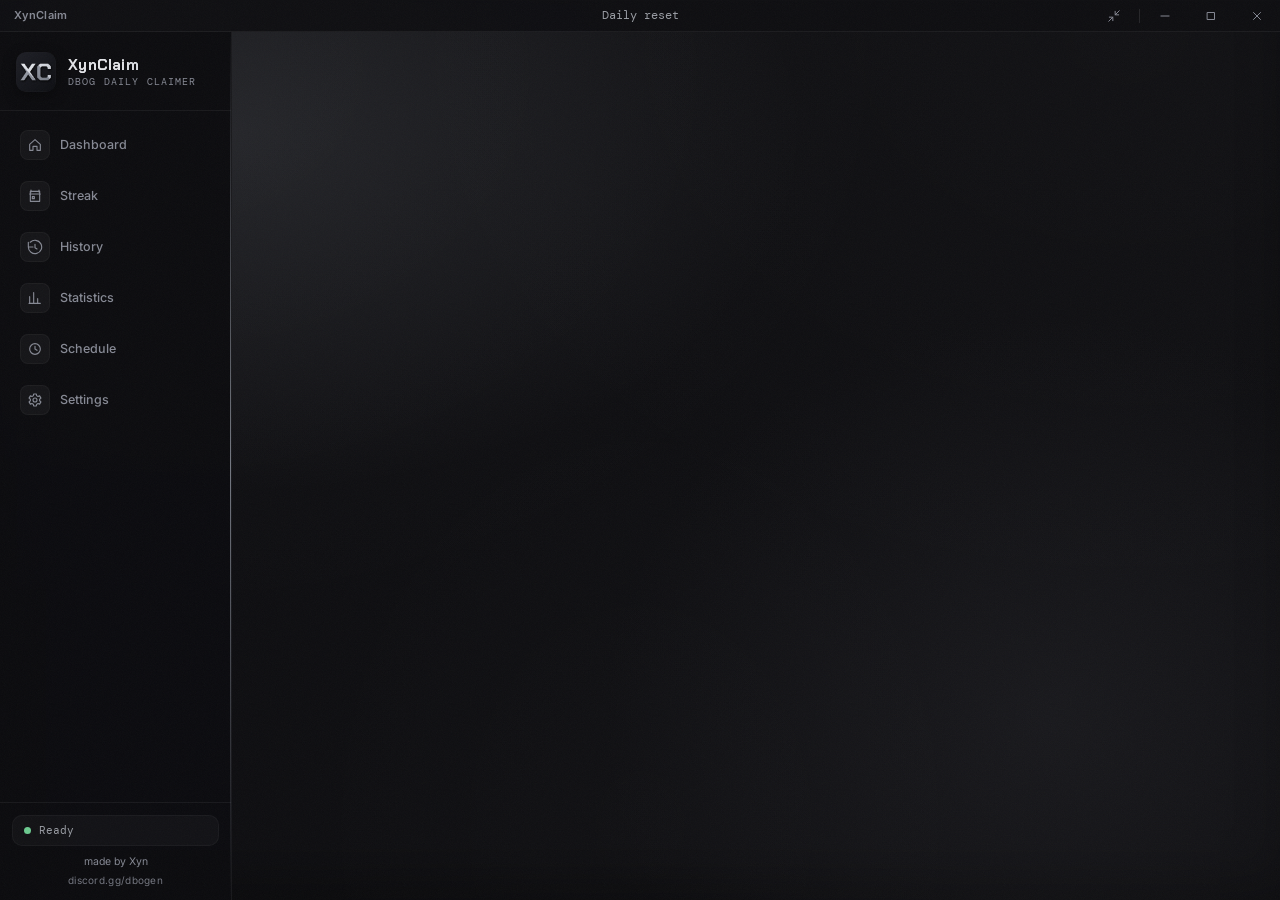
<file: ui/index.html>
<!doctype html>
<html lang="en">
<head>
  <meta charset="utf-8">
  <meta name="viewport" content="width=device-width, initial-scale=1">
  <meta http-equiv="Content-Security-Policy" content="default-src 'self'; script-src 'self' 'unsafe-eval'; style-src 'self'; img-src 'self' data:; font-src 'self' data:; connect-src 'none'; object-src 'none'; base-uri 'none'; form-action 'none'; frame-ancestors 'none'">
  <title>XynClaim</title>
  <link rel="stylesheet" href="styles.css">
</head>
<body>
<div class="window" id="windowFrame">
  <header class="titlebar pywebview-drag-region">
    <span class="tb-name pywebview-drag-region" data-window-drag>XynClaim</span>
    <span class="tb-center mono pywebview-drag-region" id="resetClock">Daily reset</span>
    <span class="tb-icons">
      <button class="tb-btn" data-window="compact" title="Compact mode" aria-label="Compact mode"><svg viewBox="0 0 24 24"><path d="M4 14h6v6M20 10h-6V4M14 10l7-7M3 21l7-7"/></svg></button>
      <span class="sep"></span>
      <button class="tb-btn" data-window="minimize" aria-label="Minimize"><svg viewBox="0 0 24 24"><path d="M5 12h14"/></svg></button>
      <button class="tb-btn" data-window="toggle-maximize" aria-label="Maximize"><svg viewBox="0 0 24 24"><path d="M6 6h12v12H6z"/></svg></button>
      <button class="tb-btn close" data-window="close" aria-label="Close"><svg viewBox="0 0 24 24"><path d="m6 6 12 12M18 6 6 18"/></svg></button>
    </span>
  </header>

  <div class="shell">
    <aside class="sidebar">
      <div class="brand pywebview-drag-region"><img class="brand-mark" src="icon.png" alt=""><div class="brand-info"><span class="brand-name">XynClaim</span><small>DBOG DAILY CLAIMER</small></div></div>
      <nav>
        <a href="#dashboard" data-view="dashboard" title="Dashboard"><i><svg viewBox="0 0 24 24"><path d="M4 11 12 4l8 7v9h-5v-6H9v6H4z"/></svg></i>Dashboard</a>
        <a href="#streak" data-view="streak" title="Streak"><i><svg viewBox="0 0 24 24"><path d="M6 3v3m12-3v3M4 9h16M5 5h14v15H5zM8 13h3v3H8z"/></svg></i>Streak</a>
        <a href="#history" data-view="history" title="History"><i><svg viewBox="0 0 24 24"><path d="M12 8v5l3 2M4.9 4.9A10 10 0 1 1 2 12h3M2 5v7h7"/></svg></i>History</a>
        <a href="#stats" data-view="stats" title="Statistics"><i><svg viewBox="0 0 24 24"><path d="M4 20V10m6 10V4m6 16v-7m4 7H3"/></svg></i>Statistics</a>
        <a href="#schedule" data-view="schedule" title="Schedule"><i><svg viewBox="0 0 24 24"><circle cx="12" cy="12" r="8"/><path d="M12 8v4l3 2"/></svg></i>Schedule</a>
        <a href="#settings" data-view="settings" title="Settings"><i><svg viewBox="0 0 24 24"><circle cx="12" cy="12" r="3"/><path d="M19 12a7 7 0 0 0-.1-1.2l2-1.6-2-3.4-2.4 1a7 7 0 0 0-2-1.2L14 3h-4l-.5 2.6a7 7 0 0 0-2 1.2l-2.4-1-2 3.4 2 1.6a7 7 0 0 0 0 2.4l-2 1.6 2 3.4 2.4-1a7 7 0 0 0 2 1.2L10 21h4l.5-2.6a7 7 0 0 0 2-1.2l2.4 1 2-3.4-2-1.6c.1-.4.1-.8.1-1.2Z"/></svg></i>Settings</a>
      </nav>
      <div class="side-foot">
        <div class="side-status"><b class="dot" id="sideDot"></b><span class="mono" id="sideStatus">Ready</span></div>
        <small>made by Xyn <span id="appVersion"></span></small>
        <button class="side-discord" id="sideDiscord" title="Join the Discord: discord.gg/dbogen"><span class="sd-full">discord.gg/dbogen</span><span class="sd-short">Discord</span></button>
      </div>
    </aside>

    <main>
      <div class="banner bad" id="settingsWarning" hidden>
        <span id="settingsWarningText"></span>
        <button class="ghost" id="resetSettings">Back up and reset settings</button>
      </div>

      <!-- DASHBOARD -->
      <section class="view" id="view-dashboard">
        <header class="page"><h1>Dashboard</h1><p>Daily login rewards across your character slots</p></header>
        <div class="banner bad" id="setupBanner" hidden>
          <span id="setupBannerText"></span>
          <a class="link" href="#settings">Open Settings</a>
        </div>
        <div class="panel first-run" id="firstRun" hidden>
          <b>Before your first run</b>
          <ol>
            <li>Set how many character slots this account has in <a class="link" href="#settings">Settings</a>.</li>
            <li>Pick your server: your own private server or a friend's code.</li>
            <li>Press Start.</li>
          </ol>
        </div>
        <div class="big-actions">
          <button class="big start" id="startButton">START</button>
          <button class="big stop" id="stopButton" disabled>STOP</button>
        </div>
        <div class="keys"><span><kbd id="hotkeyLabel">F6</kbd><span id="hotkeyText">Start / Stop while this window is focused</span></span><span class="dim" id="selectionSummary"></span></div>

        <div class="stats">
          <div class="stat"><span>NEXT RESET</span><strong class="mono" id="nextResetValue">&mdash;</strong><small id="nextResetSub"></small></div>
          <div class="stat"><span>CURRENT SLOT</span><strong class="mono" id="slotValue">&mdash;</strong></div>
          <div class="stat"><span>TODAY</span><strong class="mono" id="todayValue">&mdash;</strong><small id="todayReward"></small></div>
          <div class="stat"><span>SESSION TIME</span><strong class="mono" id="elapsedValue">00:00</strong></div>
        </div>

        <div class="now">
          <div class="now-row"><b class="dot" id="nowDot"></b><span id="nowText">Waiting to start</span><span class="mono dim" id="nowRight"></span></div>
          <div class="bar"><i id="progress"></i></div>
        </div>

        <h2 class="sec">TODAY'S SLOTS</h2>
        <div class="slots" id="slotTiles"></div>

        <h2 class="sec">LIVE ACTIVITY <button class="link" id="clearLog">clear</button></h2>
        <div class="panel log mono" id="logFeed"></div>
      </section>

      <!-- STREAK -->
      <section class="view" id="view-streak">
        <header class="page"><h1>Streak</h1><p>Where each slot sits on the 14-day reward cycle</p></header>
        <h2 class="sec">REWARD TRACK</h2>
        <div class="track" id="track"></div>
        <p class="note">Some rewards are account-wide. After the first slot claims 2&times; XP, the rest get +10 Mastery Points instead.</p>

        <h2 class="sec">SLOTS</h2>
        <div class="note rules-note">
          <p>Claim: claims this slot every day.</p>
          <p>Align: keeps this slot on the same reward day as the slot you pick (by default the first slot set to Claim). It only claims on days when both are on the same day; otherwise it skips that day. After a skipped day DBOG may give a grace day or offer a Robux restore (XynClaim never buys it). If not, the slot goes back to Day 1 and waits until the other slot is on Day 1 too, which can take up to two weeks once. After that they claim together.</p>
          <p>Day 1: claims every day until it reaches Day 1, then waits until every Day 1 slot is on Day 1 so they all claim together.</p>
          <p>Hold: never claims this slot until you change it.</p>
        </div>
        <div class="panel table streak-table" id="streakTable"></div>
        <div class="row-actions">
          <button class="ghost" id="sequencePreset">Align other slots with slot 1</button>
          <button class="ghost" id="sequenceSyncPreset">Line up all slots at Day 1</button>
        </div>
      </section>

      <!-- HISTORY -->
      <section class="view" id="view-history">
        <header class="page"><h1>History</h1><p>Every run and what each slot actually received</p></header>
        <div class="split">
          <div class="panel runs" id="runList"></div>
          <div class="panel detail" id="runDetail">
            <div class="detail-head"><div><b id="detailTitle">No runs yet</b><small id="detailSub"></small></div><button class="ghost" id="openReports">Open folder</button></div>
            <div class="rx">
              <div class="rx-list" id="rxList"></div>
              <figure class="receipt"><img id="receiptImage" alt="Reward popup" hidden><p class="empty" id="receiptEmpty">Pick a slot to see its reward popup.</p><figcaption><span id="receiptCaption"></span><span class="mono dim">read from the reward popup</span></figcaption></figure>
            </div>
          </div>
        </div>
      </section>

      <!-- STATISTICS -->
      <section class="view" id="view-stats">
        <header class="page"><h1>Statistics</h1><p>Everything XynClaim has collected on this PC</p></header>
        <div class="stats" id="statTotals"></div>
        <div class="two">
          <div><h2 class="sec">CLAIMS PER DAY</h2><div class="panel chart" id="claimsChart"></div></div>
          <div><h2 class="sec">RUN LENGTH (MIN)</h2><div class="panel chart" id="durationChart"></div></div>
        </div>
        <div class="two">
          <div><h2 class="sec">COLLECTED</h2><div class="panel kvs" id="collected"></div></div>
          <div><h2 class="sec">MOST COMMON ITEMS</h2><div class="panel kvs" id="topItems"></div></div>
        </div>
        <h2 class="sec">PER SLOT</h2>
        <div class="panel table slotstats" id="slotStats"></div>
        <div class="stat-foot"><button class="ghost" id="exportCsv">Export CSV</button><span class="note">Built from the run reports saved on this PC. Nothing is uploaded.</span></div>
        <section id="perSlotSection" hidden>
          <h2 class="sec">PER SLOT DETAILS</h2>
          <div class="slot-picker"><label for="statsSlotPicker">Slot</label><select id="statsSlotPicker"></select></div>
          <details class="panel slot-details" id="slotDetails">
            <summary id="slotDetailsTitle">Slot 1 details</summary>
            <div class="slot-details-body" id="slotDetailsBody" aria-busy="false">
              <div class="stats slot-totals" id="slotDetailTotals"></div>
              <p class="note" id="slotLastClaim"></p>
              <div class="two">
                <div><h2 class="sec">COLLECTED</h2><div class="panel kvs" id="slotCollected"></div></div>
                <div><h2 class="sec">ITEMS</h2><div class="panel kvs" id="slotItems"></div></div>
              </div>
              <h2 class="sec">DRAGON BALLS</h2>
              <p class="note" id="slotDragonBalls"></p>
              <h2 class="sec">RECENT CLAIMS</h2>
              <div class="slot-recent" id="slotRecent"></div>
              <div class="row-actions"><button class="ghost" id="exportSlotCsv">Export this slot</button></div>
            </div>
          </details>
        </section>
      </section>

      <!-- SCHEDULE -->
      <section class="view" id="view-schedule">
        <header class="page"><h1>Schedule</h1><p>Claim automatically after the daily reset</p></header>
        <div class="panel rows">
          <div class="row"><div><b id="schedEnabledLabel">Run automatically</b><small>Starts a run after each reset while your PC is on and you're signed in.</small></div><button class="sw" id="schedEnabled" role="switch" aria-labelledby="schedEnabledLabel"><i></i></button></div>
          <div class="row"><div><b>Start time</b><small id="resetHint">Minutes after the daily reset.</small></div>
            <select id="schedOffset"><option value="0">At reset</option><option value="15">15 min after reset</option><option value="30">30 min after reset</option><option value="60">1 hour after reset</option><option value="120">2 hours after reset</option><option value="240">4 hours after reset</option></select></div>
          <div class="row"><div><b id="schedCatchUpLabel">Catch up if missed</b><small>If the PC was off at that time, run as soon as it's back.</small></div><button class="sw" id="schedCatchUp" role="switch" aria-labelledby="schedCatchUpLabel"><i></i></button></div>
          <div class="row"><div><b>Slots due for Day 1</b><small>A Day 1 claim restarts that slot's streak.</small></div><div class="seg" id="schedDay1"><button data-value="hold">Skip</button><button data-value="claim">Claim</button></div></div>
          <div class="row"><div><b>If Roblox is in use</b><small>Never takes over a game you're playing.</small></div><select id="schedBusy"><option value="wait">Wait and retry (up to 2 h)</option><option value="skip">Skip that day</option></select></div>
        </div>
        <p class="note" id="schedStatus"></p>

        <h2 class="sec">DISCORD REPORT</h2>
        <div class="two">
          <div class="panel rows">
            <div class="row"><div><b id="notificationsEnabledLabel">Send a report after each run</b><small>Your webhook is encrypted and stays on this PC.</small></div><button class="sw" id="notificationsEnabled" role="switch" aria-labelledby="notificationsEnabledLabel"><i></i></button></div>
            <div class="row col"><div><b>Webhook</b><small id="notificationHint">Paste a Discord webhook link.</small></div><input id="webhookUrl" type="text" spellcheck="false" autocomplete="off" placeholder="https://discord.com/api/webhooks/..."></div>
            <div class="row"><span></span><span class="btns"><button class="ghost" id="testNotification">Send test</button><button class="primary" id="saveNotifications">Save</button></span></div>
          </div>
          <div class="embed">
            <div class="embed-bar"></div>
            <div class="embed-body" id="embedPreview"></div>
          </div>
        </div>
      </section>

      <!-- SETTINGS -->
      <section class="view" id="view-settings">
        <header class="page"><h1>Settings</h1><p>Server access, slots and how runs behave</p></header>
        <h2 class="sec">SETUP CHECK</h2>
        <div class="checks" id="setupChecks"></div>

        <h2 class="sec">SERVER ACCESS</h2>
        <div class="panel rows">
          <div class="row"><div><b>Server</b><small>Codes stay on this PC and are never sent anywhere.</small></div><div class="seg" id="accessMode"><button data-value="owner">My private server</button><button data-value="shared">Friend's code</button></div></div>
          <div class="row" id="sharedCodeRow" hidden><div><b>Friend's server code</b><small>Used for this run only, never saved.</small></div><input id="serverCode" type="password" autocomplete="off" spellcheck="false"></div>
          <div class="row"><div><b id="publicFallbackLabel">Public server if private fails</b><small>Off by default. Only used after a private join is rejected.</small></div><button class="sw" id="publicFallback" role="switch" aria-labelledby="publicFallbackLabel"><i></i></button></div>
        </div>

        <h2 class="sec">SLOTS</h2>
        <div class="panel rows">
          <div class="row"><div><b>Character slots on this account</b></div><select id="slotCount"></select></div>
          <div class="row"><div><b>Run these slots</b><small><button class="link" id="selectAllSlots">all</button> &middot; <button class="link" id="clearSlots">none</button></small></div><div class="chips" id="slotChips"></div></div>
        </div>

        <h2 class="sec">DURING A RUN</h2>
        <div class="panel rows">
          <div class="row" id="hotkeySetting" hidden><div><b id="hotkeySettingLabel">Start / Stop key</b><small id="hotkeyCaptureHint">Click to change. Escape cancels; Backspace or Delete turns it off.</small></div><button class="ghost hotkey-button" id="hotkeyButton" aria-labelledby="hotkeySettingLabel hotkeyButton" aria-describedby="hotkeyCaptureHint">F6</button></div>
          <div class="row"><div><b>Display</b><small>Roblox is resized to a 1920 &times; 1080 game area for the run, then restored.</small></div><select id="runMonitor"></select></div>
          <div class="row"><div><b id="muteRobloxLabel">Mute Roblox</b></div><button class="sw" id="muteRoblox" role="switch" aria-labelledby="muteRobloxLabel"><i></i></button></div>
          <div class="row"><div><b id="lowGraphicsLabel">Low graphics</b><small>Drops Roblox to graphics 1 with Shift+F10 for the run, then F10 back to yours. Needs Graphics Mode set to Manual.</small></div><button class="sw" id="lowGraphics" role="switch" aria-labelledby="lowGraphicsLabel"><i></i></button></div>
          <div class="row"><div><b id="lowCpuPriorityLabel">Low CPU priority</b><small>Keeps the rest of your PC responsive.</small></div><button class="sw" id="lowCpuPriority" role="switch" aria-labelledby="lowCpuPriorityLabel"><i></i></button></div>
          <div class="row"><div><b id="closeWhenDoneLabel">Close Roblox when done</b></div><button class="sw" id="closeWhenDone" role="switch" aria-labelledby="closeWhenDoneLabel"><i></i></button></div>
        </div>
        <h2 class="sec">APP INFO</h2>
        <div class="panel rows">
          <div class="row"><div><b>Discord</b><small>Help, DBOG guides and giveaways in The Generational.</small></div><button class="ghost" id="settingsDiscord">discord.gg/dbogen</button></div>
        </div>
      </section>
    </main>
  </div>
</div>

<!-- Compact mode: the window shrinks to this pill while a run is going. -->
<div class="pill pywebview-drag-region" id="pill" hidden>
  <b class="dot pywebview-drag-region" id="pillDot"></b>
  <div class="pill-main pywebview-drag-region">
    <span class="pill-act" id="pillText">Ready</span>
    <span class="pill-segs" id="pillSegs"></span>
  </div>
  <span class="mono pill-time" id="pillTime">00:00</span>
  <button class="pill-stop" id="pillStop">Stop</button>
  <button class="pill-exp" data-window="expand" aria-label="Expand"><svg viewBox="0 0 24 24"><path d="M4 14v6h6M20 10V4h-6M4 20l7-7M20 4l-7 7"/></svg></button>
</div>

<div class="toast" id="toast" role="status"></div>
<script src="app.js"></script>
</body>
</html>
</file>
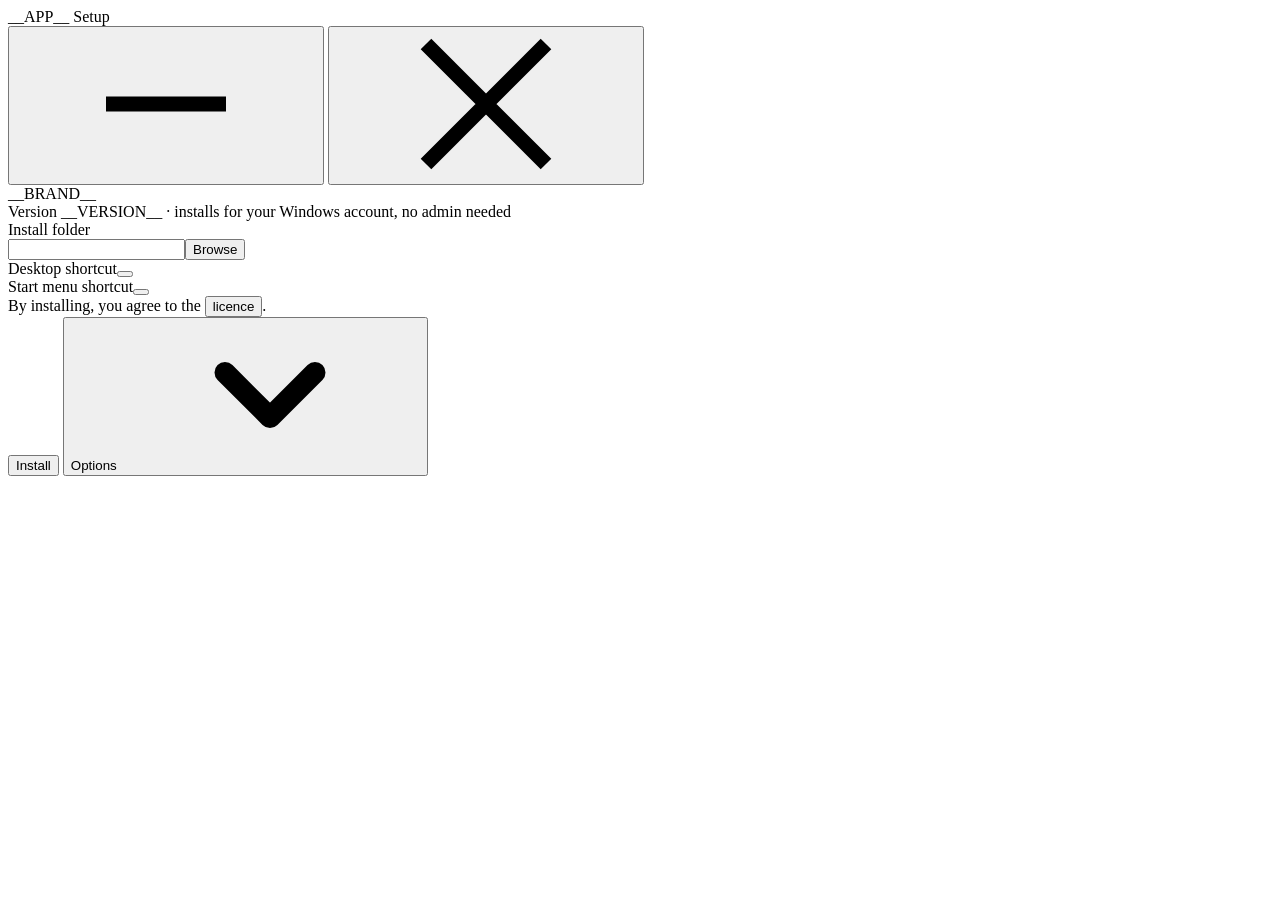
<file: packaging/custom-installer/index.html>
<!DOCTYPE html>
<!-- Installer design and artwork: Omar Toketa <omar.toketa47@proton.me> -->
<html lang="en-GB"><head><meta charset="utf-8"><meta name="viewport" content="width=device-width,initial-scale=1">
<meta http-equiv="Content-Security-Policy" content="default-src 'none'; img-src data:; font-src data:; style-src 'unsafe-inline'; script-src 'unsafe-inline'; connect-src 'none'; base-uri 'none'; form-action 'none'">
<title>__APP__ Setup</title><style>__STYLE__</style></head><body><svg width="0" height="0" style="position:absolute" aria-hidden="true">
  <defs>
    <linearGradient id="g-mark" x1="0" y1="0" x2="1" y2="1">
      <stop offset="0" stop-color="#6a6a74"/><stop offset="1" stop-color="#b4bbc8"/>
    </linearGradient>
    <linearGradient id="g-ring" x1="0" y1="0" x2="1" y2="1">
      <stop offset="0" stop-color="#6a6a74"/><stop offset="1" stop-color="#d9dde4"/>
    </linearGradient>
    <!-- v2's hand-drawn stand-in, kept only for the comparison in the guide -->
    <symbol id="xglyph" viewBox="0 0 32 32">
      <path fill="url(#g-mark)" d="M4.2 3h6.6l5.2 8.2L21.2 3h6.6l-8.5 13 8.5 13h-6.6L16 20.8 10.8 29H4.2l8.5-13z"/>
    </symbol>
    <symbol id="i-min" viewBox="0 0 10 10"><path d="M1 5h8" stroke="currentColor" stroke-width="1"/></symbol>
    <symbol id="i-close" viewBox="0 0 10 10"><path d="M1 1l8 8M9 1l-8 8" stroke="currentColor" stroke-width="1"/></symbol>
    <symbol id="i-chev" viewBox="0 0 10 10"><path d="M2 3.5l3 3 3-3" fill="none" stroke="currentColor" stroke-width="1.4" stroke-linecap="round" stroke-linejoin="round"/></symbol>
    <symbol id="i-check" viewBox="0 0 24 24"><path d="M5 12.5l4.5 4.5L19 7.5" fill="none" stroke="#7eb39a" stroke-width="2.2" stroke-linecap="round" stroke-linejoin="round"/></symbol>
  </defs>
</svg>

  <div class="win" id="win" role="dialog" aria-label="__APP__ Setup">
    <div class="tb">
      <div class="tb-drag"><span class="mark-wrap"><span class="mark mark-sm"></span></span><span class="tb-title">__APP__ Setup</span></div>
      <button class="tb-btn" id="minimise" title="Minimise" aria-label="Minimise"><svg><use href="#i-min"/></svg></button>
      <button class="tb-btn tb-close" data-close aria-label="Close"><svg><use href="#i-close"/></svg></button>
    </div>
    <div class="body">

      <!-- Welcome: fresh install -->
      <section class="screen" id="s-welcome">
        <span class="mark-wrap" data-logo><span class="mark logo"><span class="sheen"></span></span></span>
        <div class="name" data-name>__BRAND__</div>
        <div class="title-lg" id="updateTitle" hidden>Update __APP__</div>
        <div class="chip" id="updateChip" hidden>installed <b id="installedVersion"></b> &rarr; new <b>__VERSION__</b></div>
        <p class="lead fold" id="updateLead" hidden></p>
        <div class="ver">Version __VERSION__ &middot; installs for your Windows account, no admin needed</div>
        <div class="opts" inert>
          <div class="panel" data-optpanel>
            <div class="row"><span class="lbl">Install folder</span>
              <div class="path"><input class="inp" id="folder" value="" spellcheck="false" aria-label="Install folder"><button class="btn-sm" type="button" id="browse">Browse</button></div></div>
            <div class="row"><span class="lbl">Desktop shortcut</span><button class="toggle active" data-opt="Desktop" role="switch" aria-checked="true" aria-label="Desktop shortcut"></button></div>
            <div class="row"><span class="lbl">Start menu shortcut</span><button class="toggle active" data-opt="Start menu" role="switch" aria-checked="true" aria-label="Start menu shortcut"></button></div>
          </div>
        </div>
        <div class="legal">By installing, you agree to the <button class="link" id="licenceButton">licence</button>.</div>
        <div class="cta">
          <button class="btn-primary big" data-install>Install</button>
          <button class="link" data-opts aria-expanded="false">Options <svg class="chev"><use href="#i-chev"/></svg></button>
        </div>
      </section>

      <!-- Installing -->
      <section class="screen" id="s-install" hidden>
        <span class="mark-wrap" data-logo><span class="mark logo sm"><span class="sheen"></span></span></span>
        <div class="prog" id="prog">
          <div class="track" role="progressbar" aria-valuemin="0" aria-valuemax="100" aria-valuenow="0" id="track"><div class="fill" id="fill"><div class="glow-lane"><div class="sweep"></div></div><div class="core-lane"><div class="core"></div></div></div></div>
          <div class="prog-row"><div class="step" id="step" aria-live="polite">Preparing</div><div class="pct mono" id="pct">0%</div></div>
          <div class="detail mono" id="detail"></div>
        </div>
        <div class="foot" id="installFoot">Installing __APP__ __VERSION__</div>
      </section>

      <!-- Done -->
      <section class="screen" id="s-done" hidden>
        <div class="check"><svg><use href="#i-check"/></svg></div>
        <div class="title-lg" id="doneTitle">__APP__ is ready</div>
        <p class="lead" id="doneLead">__READY_TEXT__</p>
        <div class="btn-row">
          <button class="btn-primary big" style="width:200px" data-close="launch">Start __APP__</button>
          <button class="btn-sm lg" data-close>Close</button>
        </div>
      </section>

      <section class="screen" id="s-error" hidden>
        <div class="title-lg">Installation couldn't finish</div>
        <p class="error-text" id="errorText" role="alert"></p>
        <div class="btn-row"><button class="btn-primary" id="retry">Back to setup</button><button class="btn-sm lg" data-close>Close</button></div>
      </section>
      <section class="screen" id="s-licence" hidden>
        <div class="title-lg">Licence</div><pre class="panel licence" id="licenceText"></pre>
        <div class="btn-row"><button class="btn-primary" id="licenceBack">Back</button></div>
      </section>
    </div>
  </div>

<script>__CONFIG__</script><script>__SCRIPT__</script></body></html>
</file>
<file: ui/styles.css>
/* XynClaim. Visual language taken from XynMacro's styles.css (bot/src) so both apps feel the same. */
@font-face { font-family: "Inter"; src: url("fonts/Inter-300-800.woff2") format("woff2"); font-weight: 300 800; }
@font-face { font-family: "Chakra Petch"; src: url("fonts/ChakraPetch-600.woff2") format("woff2"); font-weight: 600; }
@font-face { font-family: "Chakra Petch"; src: url("fonts/ChakraPetch-700.woff2") format("woff2"); font-weight: 700; }
@font-face { font-family: "DM Mono"; src: url("fonts/DMMono-400.woff2") format("woff2"); font-weight: 400; }
@font-face { font-family: "DM Mono"; src: url("fonts/DMMono-500.woff2") format("woff2"); font-weight: 500; }

:root {
  --bg: #0d0d10; --bg-alt: #15151a; --bg-card: rgba(22,22,28,.86); --bg-input: #191920; --bg-hover: #22222a;
  --bg-nav: rgba(11,11,14,.97);
  --border: rgba(255,255,255,.06); --border-light: rgba(255,255,255,.035); --border-input: rgba(255,255,255,.10);
  --accent: #b4bbc8; --accent2: #8a92a0; --accent-dim: rgba(180,187,200,.07);
  --text: #e2e3e7; --text2: #9a9da4; --text3: #858893;
  --green: #7eb39a; --red: #c08a8a; --red-dim: rgba(192,138,138,.14); --amber: #c3a86d;
  /* DbogCalc's brighter status colours, for reward states. */
  --ok: #6bc98e; --bad: #e56a7b; --ki: #6cb1ef;
  --glow1: rgba(255,255,255,.02); --glow2: rgba(255,255,255,.015); --glow3: rgba(255,255,255,.01);
  --grad-from: #3a3a42; --grad-to: #6a6a74; --grad-shadow: rgba(0,0,0,.42);
  --mono: "DM Mono", "Cascadia Code", monospace;
  --ui: "Inter", "Segoe UI", system-ui, sans-serif;
  --display: "Chakra Petch", var(--ui);
  --radius: 10px;
}

*, *::before, *::after { box-sizing: border-box; }
html, body { margin: 0; height: 100%; overflow: hidden; background: transparent; }
body { font: 13px/1.5 var(--ui); color: var(--text); -webkit-font-smoothing: antialiased; }
[hidden]{display:none!important}
button { font: inherit; color: inherit; cursor: pointer; }
button:disabled { cursor: default; }
button:focus-visible, select:focus-visible, input:focus-visible { outline: 2px solid var(--accent); outline-offset: 2px; }
.mono { font-family: var(--mono); }
.dim { color: var(--text3); }
.good { color: var(--ok); }
svg { width: 16px; height: 16px; fill: none; stroke: currentColor; stroke-width: 1.7; stroke-linecap: round; stroke-linejoin: round; }
.pywebview-drag-region { -webkit-app-region: drag; cursor: default; }

/* ── Window ── */
.window {
  position: relative; height: 100vh; display: flex; flex-direction: column; overflow: hidden;
  background:
    radial-gradient(ellipse at 12% 8%, var(--glow1), transparent 50%),
    radial-gradient(ellipse at 88% 4%, var(--glow2), transparent 50%),
    radial-gradient(ellipse at 50% 92%, var(--glow3), transparent 40%),
    var(--bg);
  box-shadow: inset 0 1px 0 rgba(255,255,255,.06), inset 0 -24px 44px rgba(0,0,0,.30);
}
.window::before {
  content: ""; position: absolute; inset: 0; pointer-events: none; z-index: 0;
  background:
    radial-gradient(45vw 40vh at 18% 15%, color-mix(in srgb, var(--accent), transparent 88%), transparent),
    radial-gradient(35vw 45vh at 82% 80%, color-mix(in srgb, var(--grad-to), transparent 88%), transparent);
}
/* Film grain, same as XynMacro. */
.window::after {
  content: ""; position: absolute; inset: 0; z-index: 10000; pointer-events: none; opacity: .038;
  background-image: url("data:image/svg+xml,%3Csvg viewBox='0 0 256 256' xmlns='http://www.w3.org/2000/svg'%3E%3Cfilter id='n'%3E%3CfeTurbulence type='fractalNoise' baseFrequency='.9' numOctaves='4' stitchTiles='stitch'/%3E%3C/filter%3E%3Crect width='100%25' height='100%25' filter='url(%23n)'/%3E%3C/svg%3E");
  background-size: 200px 200px;
}

.titlebar {
  position: relative; z-index: 2; height: 32px; flex-shrink: 0; display: grid; grid-template-columns: 1fr auto 1fr; align-items: center;
  background: rgba(14,14,17,.98); border-bottom: 1px solid var(--border); user-select: none;
}
.tb-name { justify-self: start; align-self: stretch; display: flex; align-items: center; padding-left: 14px; font-size: 11px; font-weight: 600; color: var(--text3); letter-spacing: .3px; }
.tb-center { align-self: stretch; display: flex; align-items: center; color: var(--text2); font-size: 11.5px; padding: 0 24px; }
.tb-icons { justify-self: end; display: flex; align-items: center; height: 100%; }
.tb-btn { width: 46px; height: 100%; display: flex; align-items: center; justify-content: center; background: none; border: none; color: var(--text3); transition: background .15s, color .15s; }
.tb-btn:hover { background: rgba(255,255,255,.07); color: var(--text); }
.tb-btn.close:hover { background: #e81123; color: #fff; }
.tb-btn:focus-visible { outline: none; box-shadow: inset 0 0 0 2px var(--accent); }
.tb-btn svg { width: 14px; height: 14px; }
.tb-icons .sep { width: 1px; height: 14px; background: var(--border-input); margin: 0 2px; }

.shell { position: relative; z-index: 1; flex: 1; display: grid; grid-template-columns: 232px 1fr; min-height: 0; }

/* ── Sidebar ── */
.sidebar { position: relative; display: flex; flex-direction: column; overflow: hidden; background: var(--bg-nav); border-right: 1px solid var(--border); }
.sidebar::after {
  content: ""; position: absolute; top: 0; right: 0; width: 1px; height: 100%; pointer-events: none; z-index: 2;
  background: linear-gradient(180deg, transparent 0%, color-mix(in srgb, var(--accent), transparent 38%) 50%, transparent 100%);
}
.brand { display: flex; align-items: center; gap: 12px; padding: 20px 16px 18px; border-bottom: 1px solid var(--border); }
.brand-mark { width: 40px; height: 40px; border-radius: 10px; flex-shrink: 0; box-shadow: 0 4px 14px var(--grad-shadow); transition: transform .35s cubic-bezier(.23,1,.32,1); }
.brand:hover .brand-mark { transform: scale(1.08) rotate(-3deg); }
.brand-info { display: flex; flex-direction: column; gap: 2px; min-width: 0; }
.brand-name {
  font: 700 15px/1.2 var(--display); letter-spacing: .4px;
  background: linear-gradient(110deg, var(--text) 40%, var(--accent)); -webkit-background-clip: text; -webkit-text-fill-color: transparent; background-clip: text;
}
.brand small { font: 9.5px var(--mono); letter-spacing: .12em; color: var(--text3); }

nav { flex: 1; padding: 10px; overflow-y: auto; }
nav a {
  position: relative; overflow: hidden; display: flex; align-items: center; gap: 10px; margin-bottom: 3px;
  padding: 9px 10px; border-radius: var(--radius); color: var(--text3); text-decoration: none; font-size: 12.5px; font-weight: 500;
  transition: background .25s cubic-bezier(.4,0,.2,1), color .25s;
}
nav a::after {
  content: ""; position: absolute; left: 0; top: 50%; transform: translateY(-50%) scaleY(0); width: 3px; height: 60%;
  background: linear-gradient(180deg, var(--grad-from), var(--grad-to)); border-radius: 0 3px 3px 0; transition: transform .35s cubic-bezier(.4,0,.2,1);
}
nav a:hover { background: rgba(255,255,255,.05); color: var(--text2); }
nav a[aria-current] { background: var(--accent-dim); color: var(--accent); font-weight: 600; box-shadow: 0 0 24px color-mix(in srgb, var(--accent), transparent 90%); }
nav a[aria-current]::after { transform: translateY(-50%) scaleY(1); }
nav a i {
  width: 30px; height: 30px; display: flex; align-items: center; justify-content: center; flex-shrink: 0;
  background: rgba(255,255,255,.04); border: 1px solid var(--border-light); border-radius: 8px; transition: background .25s, border-color .25s, box-shadow .25s;
}
nav a i svg { stroke: var(--text3); transition: stroke .25s; }
nav a:hover i { background: rgba(255,255,255,.07); border-color: var(--border); }
nav a:hover i svg { stroke: var(--text2); }
nav a[aria-current] i { background: linear-gradient(135deg, var(--grad-from), var(--grad-to)); border-color: transparent; box-shadow: 0 3px 10px var(--grad-shadow); }
nav a[aria-current] i svg { stroke: #fff; }

.side-foot { padding: 12px; border-top: 1px solid var(--border); text-align: center; }
.side-status {
  display: flex; align-items: center; gap: 8px; padding: 8px 11px; text-align: left;
  font: 10.5px var(--mono); color: var(--text2); background: rgba(255,255,255,.03); border: 1px solid var(--border-light); border-radius: var(--radius);
}
.side-foot small { display: block; margin-top: 8px; color: var(--text3); font-size: 10.5px; }
.side-discord { all: unset; display: block; width: 100%; margin-top: 3px; color: var(--text3); font-size: 10px; letter-spacing: .3px; text-align: center; opacity: .85; cursor: pointer; white-space: nowrap; }
.side-discord:hover, .side-discord:focus-visible { color: var(--accent); opacity: 1; }
.side-discord .sd-short { display: none; }
.dot { display: inline-block; width: 7px; height: 7px; border-radius: 50%; background: var(--ok); flex: none; transition: background .3s; }
.dot.idle { background: var(--text3); }
.dot.bad { background: var(--bad); }
.dot.warn { background: var(--amber); }
.dot.live { background: var(--ki); animation: dot-pulse 2s ease-in-out infinite; }
@keyframes dot-pulse { 0%,100% { box-shadow: 0 0 0 0 rgba(108,177,239,.45); } 50% { box-shadow: 0 0 0 4px transparent; } }

/* ── Main ── */
main { overflow: auto; position: relative; }
.view { display: none; padding: 28px 32px 44px; }
.view.active { display: block; animation: fadeUp .3s cubic-bezier(.16,1,.3,1); }
@keyframes fadeUp { from { opacity: 0; transform: translateY(12px) scale(.99); } to { opacity: 1; transform: none; } }
.page { margin-bottom: 24px; padding-bottom: 16px; border-bottom: 1px solid var(--border); }
.page h1 {
  margin: 0 0 4px; font: 700 24px/1.2 var(--ui); letter-spacing: -.5px;
  background: linear-gradient(135deg, var(--text) 40%, var(--accent)); -webkit-background-clip: text; -webkit-text-fill-color: transparent; background-clip: text;
}
.page p { margin: 0; color: var(--text3); font-size: 12px; }
h2.sec { font-size: 10.5px; font-weight: 600; text-transform: uppercase; letter-spacing: .8px; color: var(--text3); margin: 22px 0 9px; display: flex; align-items: center; gap: 8px; }
h2.sec::before { content: ""; width: 3px; height: 12px; flex-shrink: 0; border-radius: 2px; background: linear-gradient(to bottom, var(--grad-from), var(--grad-to)); }
.note { color: var(--text3); font-size: 12px; margin: 10px 2px 0; }
.rules-note { margin: 0 2px 12px; line-height: 1.6; }
.rules-note p { margin: 0 0 6px; }
.empty { color: var(--text3); font-size: 12px; padding: 14px 16px; margin: 0; }

.panel {
  position: relative; background: var(--bg-card); border: 1px solid var(--border-light);
  border-top: 1px solid color-mix(in srgb, var(--accent), transparent 65%); border-radius: var(--radius); overflow: hidden;
  box-shadow: 0 8px 24px rgba(2,6,20,.28), inset 0 1px 0 color-mix(in srgb, var(--accent), transparent 80%);
  transition: border-color .4s;
}
.panel:hover { border-color: color-mix(in srgb, var(--accent), transparent 55%); border-top-color: color-mix(in srgb, var(--accent), transparent 42%); }
.banner { display: flex; justify-content: space-between; align-items: center; gap: 12px; margin: 20px 32px 0; padding: 10px 14px; border-radius: var(--radius); font-size: 12.5px; }
.banner.bad { background: rgba(229,106,123,.08); border: 1px solid rgba(229,106,123,.4); color: #f0b4bd; }
.view .banner { margin: 0 0 16px; }
.banner .link { flex-shrink: 0; color: #f0b4bd; font-size: 12px; }
.first-run { margin-bottom: 16px; padding: 14px 18px; }
.first-run b { font-weight: 600; }
.first-run ol { margin: 6px 0 0; padding-left: 20px; color: var(--text2); }
.first-run li { margin: 3px 0; }
.first-run .link { font-size: inherit; }

/* ── Buttons, keys ── */
/* STOP only matters during a run, so it stays narrow until then. */
.big-actions { display: grid; grid-template-columns: 1fr 120px; gap: 12px; margin-bottom: 16px; transition: grid-template-columns .3s cubic-bezier(.23,1,.32,1); }
#windowFrame:is([data-run-state="starting"], [data-run-state="running"], [data-run-state="paused"], [data-run-state="stopping"]) .big-actions { grid-template-columns: 2fr 1fr; }
.big {
  border: none; border-radius: var(--radius); padding: 13px 0; font: 600 13px var(--ui); letter-spacing: normal;
  transition: all .25s cubic-bezier(.23,1,.32,1);
}
.big.start { background: linear-gradient(120deg, var(--grad-from), var(--grad-to)); color: #fff; box-shadow: 0 4px 20px var(--grad-shadow), inset 0 1px 0 rgba(255,255,255,.15); }
.big.start:not(:disabled):hover { transform: translateY(-2px); box-shadow: 0 10px 32px var(--grad-shadow); }
.big.stop { background: rgba(24,10,14,.55); border: 1px solid color-mix(in srgb, var(--red), transparent 50%); color: var(--red); }
.big.stop:not(:disabled):hover { background: var(--red-dim); border-color: var(--red); transform: translateY(-2px); box-shadow: 0 6px 20px rgba(248,113,113,.14); }
.big:not(:disabled):active { transform: translateY(1px) scale(.98); transition-duration: .1s; }
.big:disabled { opacity: .48; cursor: not-allowed; box-shadow: none; }
/* During a run START is a status label, not a button: flat so it doesn't look clickable, only its glow breathes. */
#windowFrame:is([data-run-state="starting"], [data-run-state="running"], [data-run-state="paused"], [data-run-state="stopping"]) .big.start:disabled {
  opacity: 1; background: var(--bg-card); color: var(--text2); box-shadow: inset 0 0 0 1px var(--border-input);
  animation: run-pulse 2.5s ease-in-out infinite;
}
#windowFrame[data-run-state="paused"] .big.start { animation-play-state: paused; color: var(--amber); }
@keyframes run-pulse {
  0%,100% { box-shadow: inset 0 0 0 1px var(--border-input), 0 0 0 transparent; }
  50% { box-shadow: inset 0 0 0 1px color-mix(in srgb, var(--accent), transparent 60%), 0 0 26px color-mix(in srgb, var(--ki), transparent 80%); }
}

.keys { display: flex; gap: 16px; margin-bottom: 20px; padding: 0 2px; align-items: center; }
.keys span { display: flex; align-items: center; gap: 6px; font-size: 11px; color: var(--text3); font-weight: 500; }
kbd { font: 500 11px var(--mono); padding: 4px 10px; background: var(--bg-input); border: 1px solid var(--border-input); border-bottom-width: 2px; border-radius: 6px; color: var(--accent); letter-spacing: .5px; }

.ghost {
  background: rgba(255,255,255,.04); border: 1px solid var(--border-input); border-radius: var(--radius);
  color: var(--text2); font: 600 12px var(--ui); padding: 7px 14px; white-space: nowrap; transition: all .25s cubic-bezier(.23,1,.32,1);
}
.ghost:hover { background: rgba(255,255,255,.08); border-color: var(--accent); color: var(--text); transform: translateY(-1px); }
.ghost:active { transform: scale(.97); transition-duration: .1s; }
.primary {
  background: linear-gradient(120deg, var(--grad-from), var(--grad-to)); border: none; border-radius: var(--radius); color: #fff;
  font: 600 12px var(--ui); padding: 8px 20px; box-shadow: 0 4px 16px var(--grad-shadow), inset 0 1px 0 rgba(255,255,255,.15); transition: all .25s cubic-bezier(.23,1,.32,1);
}
.primary:hover { transform: translateY(-2px); box-shadow: 0 8px 28px var(--grad-shadow); }
.link { background: none; border: 0; padding: 0; color: var(--text2); text-decoration: underline; text-underline-offset: 2px; font-size: 11px; text-transform: none; letter-spacing: 0; }
.link:hover { color: var(--text); }
.row-actions { display: flex; justify-content: flex-end; gap: 12px; margin-top: 12px; }
.btns { display: flex; gap: 8px; }

/* ── Stat cards ── */
.stats { display: grid; grid-template-columns: repeat(4, 1fr); gap: 12px; }
.stat {
  background: var(--bg-card); border: 1px solid var(--border-light); border-radius: var(--radius); padding: 16px 18px;
  transition: border-color .3s;
}
.stat:hover { border-color: color-mix(in srgb, var(--accent), transparent 62%); }
.stat > span { display: block; font-size: 10px; color: var(--text3); text-transform: uppercase; letter-spacing: .6px; margin-bottom: 6px; }
.stat strong { display: block; font: 700 20px/1.25 var(--mono); letter-spacing: normal; color: var(--accent); }
.stat strong.good { color: var(--ok); }
.stat strong em { font: 500 12px var(--ui); color: var(--text3); }
.stat small { display: block; margin-top: 2px; color: var(--text3); font-size: 11.5px; }

.now { margin-top: 10px; padding: 12px 16px; background: var(--bg-card); border: 1px solid var(--border-light); border-top-color: color-mix(in srgb, var(--accent), transparent 70%); border-radius: var(--radius); }
.now-row { display: flex; align-items: center; gap: 10px; }
.now-row span:nth-child(2) { flex: 1; }
#windowFrame[data-run-state="paused"] #nowText, #windowFrame[data-run-state="attention"] #nowText { color: var(--amber); }
#windowFrame[data-run-state="failed"] #nowText { color: var(--bad); }
.bar { height: 4px; margin-top: 10px; background: rgba(255,255,255,.05); border-radius: 4px; overflow: hidden; }
.bar i { display: block; width: 0; height: 100%; border-radius: 4px; background: linear-gradient(90deg, var(--accent), var(--ki)); box-shadow: 0 0 12px rgba(108,177,239,.35); transition: width .6s cubic-bezier(.4,0,.2,1); }
/* While a run is active: the idle silver-to-blue gradient keeps moving as one piece (silver -> blue -> silver tiled
   at 200% and slid one full tile per loop), with a soft matching glow. The track stops clipping so the glow can spill out. */
#windowFrame:is([data-run-state="starting"], [data-run-state="running"], [data-run-state="paused"], [data-run-state="stopping"]) .bar { overflow: visible; }
#windowFrame:is([data-run-state="starting"], [data-run-state="running"], [data-run-state="paused"], [data-run-state="stopping"]) .bar i {
  position: relative; isolation: isolate; min-width: 6%;
  background: linear-gradient(90deg, var(--accent) 0%, var(--ki) 50%, var(--accent) 100%);
  background-size: 200% 100%;
  background-repeat: repeat-x;
  box-shadow: 0 0 6px rgba(180,187,200,.45), 0 0 16px rgba(108,177,239,.45);
  animation: bar-flow 2.6s linear infinite, bar-glow 2.6s ease-in-out infinite;
}
/* Blurred copy of the same moving gradient, so the glow is silver where the bar is silver and blue where it's blue. */
#windowFrame:is([data-run-state="starting"], [data-run-state="running"], [data-run-state="paused"], [data-run-state="stopping"]) .bar i::before {
  content: ""; position: absolute; inset: -3px 0; z-index: -1; border-radius: 6px; pointer-events: none;
  background: inherit; background-size: 200% 100%;
  filter: blur(6px); opacity: .55;
  animation: bar-flow 2.6s linear infinite;
}
#windowFrame[data-run-state="paused"] .bar i, #windowFrame[data-run-state="paused"] .bar i::before { animation-play-state: paused; }
/* 200% tile: a position of -200% moves the image exactly one tile, so the loop has no jump. */
@keyframes bar-flow { from { background-position: 0 0; } to { background-position: -200% 0; } }
@keyframes bar-glow {
  0%, 100% { box-shadow: 0 0 6px rgba(180,187,200,.45), 0 0 16px rgba(108,177,239,.45); }
  50% { box-shadow: 0 0 8px rgba(108,177,239,.6), 0 0 22px rgba(108,177,239,.5); }
}

/* ── Slot tiles ── */
.slots { display: grid; grid-template-columns: repeat(6, 1fr); gap: 12px; }
.slot {
  display: flex; flex-direction: column; min-height: 96px; padding: 11px 12px; background: var(--bg-card);
  border: 1px solid var(--border-light); border-radius: var(--radius); transition: border-color .3s, box-shadow .3s;
}
.slot:hover { border-color: color-mix(in srgb, var(--accent), transparent 62%); }
.slot-top { display: flex; justify-content: space-between; align-items: center; margin-bottom: 8px; }
.slot-top b { font: 500 14px var(--mono); }
.slot strong { font-weight: 600; font-size: 12.5px; line-height: 1.35; display: -webkit-box; -webkit-box-orient: vertical; -webkit-line-clamp: 2; overflow: hidden; }
.slot small { margin-top: auto; padding-top: 6px; color: var(--text3); font: 11px var(--mono); }
.slot.ok { border-color: rgba(107,201,142,.28); background: linear-gradient(180deg, rgba(107,201,142,.05), transparent 60%), var(--bg-card); }
.slot.live { border-color: rgba(108,177,239,.6); box-shadow: 0 0 0 3px rgba(108,177,239,.1), 0 8px 24px rgba(108,177,239,.08); background: linear-gradient(180deg, rgba(108,177,239,.07), transparent 60%), var(--bg-card); }
.slot.bad { border-color: rgba(229,106,123,.4); }
.slot.held strong { opacity: .75; }
.tag { font: 500 10px var(--mono); letter-spacing: .05em; padding: 2px 7px; border-radius: 999px; border: 1px solid var(--border-input); color: var(--text2); }
.tag.ok { color: var(--ok); border-color: rgba(107,201,142,.35); background: rgba(107,201,142,.08); }
.tag.live { color: var(--ki); border-color: rgba(108,177,239,.4); background: rgba(108,177,239,.08); }
.tag.warn { color: var(--amber); border-color: rgba(217,179,108,.4); background: rgba(217,179,108,.08); }
.tag.bad { color: var(--bad); border-color: rgba(229,106,123,.4); background: rgba(229,106,123,.08); }
.tag.held { color: var(--text2); }

.log { padding: 10px 16px; font-size: 12px; color: var(--text2); max-height: 220px; min-height: 44px; overflow: auto; }
.log p { margin: 3px 0; }
.log .cur { color: var(--text); }

/* ── Streak ── */
.track { display: grid; grid-template-columns: repeat(7, minmax(0, 1fr)); gap: 10px; }
.day {
  display: flex; flex-direction: column; gap: 10px; min-width: 0; min-height: 148px; padding: 12px 9px;
  background: var(--bg-card); border: 1px solid var(--border-light); border-radius: 9px; transition: border-color .3s;
}
.day:hover { border-color: var(--border-input); }
.day b { font: 500 13px var(--mono); color: var(--text2); }
.day span { font-size: 12px; line-height: 1.5; color: var(--text2); overflow-wrap: break-word; }
.day em { margin-top: auto; font: normal 10px var(--mono); color: var(--ki); }
.day.done { background: rgba(21,21,26,.6); }
.day.done b::after { content: " \2713"; color: var(--ok); font-size: 11px; }
.day.cur { border-color: rgba(108,177,239,.6); background: linear-gradient(180deg, rgba(108,177,239,.1), rgba(108,177,239,.03)); box-shadow: 0 6px 18px rgba(108,177,239,.08); }
.day.cur span, .day.cur b { color: var(--text); }
.day.next { border-style: dashed; border-color: rgba(180,187,200,.35); }
.day.next em { color: var(--text2); }
.day.gold { border-color: rgba(217,179,108,.45); }
.day.gold span { color: var(--amber); }

.table .tr { display: grid; grid-template-columns: 60px 1.3fr 1fr 1.2fr 230px; align-items: center; gap: 12px; padding: 10px 20px; border-top: 1px solid var(--border-light); }
.table .th { border-top: 0; font-size: 10px; letter-spacing: .6px; color: var(--text3); text-transform: uppercase; }
.table .tr > span:first-child { font-family: var(--mono); }
.table .tr:not(.th):hover { background: rgba(255,255,255,.02); }
.pips { display: inline-block; vertical-align: middle; width: 112px; height: 5px; margin-right: 10px; border-radius: 3px;
  background: linear-gradient(90deg, var(--accent) calc(var(--n) / 14 * 100%), rgba(255,255,255,.06) 0); }
.streak-table .tr > span:nth-child(3), .slotstats .tr > span:last-child { display: flex; align-items: center; white-space: nowrap; }
.rule { display: flex; gap: 6px; }
.rule select { min-width: 0; flex: 1; }

select, input[type=text], input[type=password] {
  font: 12px var(--ui); color: var(--text); background: var(--bg-input); border: 1px solid var(--border-input); border-radius: var(--radius);
  padding: 7px 10px; outline: none; transition: border-color .25s, box-shadow .25s;
}
select { min-width: 96px; }
input[type=text], input[type=password] { font-family: var(--mono); width: 100%; }
select:focus, input:focus { border-color: var(--accent); box-shadow: 0 0 0 3px color-mix(in srgb, var(--accent), transparent 84%); }
select:disabled { opacity: .45; }

/* ── History ── */
.split { display: grid; grid-template-columns: 260px 1fr; gap: 12px; align-items: start; }
.runs { padding: 6px; max-height: 560px; overflow: auto; }
/* Runs and receipt rows are buttons for the keyboard; strip the button look. */
.run, .rx-row { width: 100%; border: 0; background: none; text-align: left; }
.run { display: flex; justify-content: space-between; align-items: center; padding: 10px 12px; border-radius: 8px; cursor: pointer; transition: background .2s; }
.run:hover:not(.sel) { background: rgba(255,255,255,.04); }
.run b { font-weight: 600; }
.run small, .detail-head small { display: block; color: var(--text3); font: 11px var(--mono); margin-top: 2px; }
.run.sel { background: var(--accent-dim); box-shadow: inset 2px 0 var(--accent); }
.run-day b::before { content: "B8"; display: inline-block; width: 14px; color: var(--text3); transition: transform .2s; }
.run-day.open b::before { transform: rotate(90deg); }
.run.sub { padding-left: 30px; }
.detail-head { display: flex; justify-content: space-between; align-items: center; padding: 14px 16px; border-bottom: 1px solid var(--border-light); }
.rx { display: grid; grid-template-columns: 1fr 1.15fr; }
.rx-list { padding: 8px; border-right: 1px solid var(--border-light); }
.rx-row { display: grid; grid-template-columns: 28px 1fr 14px; align-items: center; padding: 6px 10px; border-radius: 7px; font-size: 12.5px; cursor: pointer; transition: background .2s; }
.rx-row:hover:not(.sel) { background: rgba(255,255,255,.04); }
.rx-row.sel { background: var(--bg-hover); }
.rx-row .mono { color: var(--text3); }
.chk { width: 8px; height: 8px; border-radius: 50%; background: var(--ok); box-shadow: 0 0 8px rgba(107,201,142,.5); }
.chk.warn { background: var(--amber); box-shadow: none; }
.chk.bad { background: var(--bad); box-shadow: none; }
.chk.off { background: var(--bg-hover); box-shadow: none; }
.receipt { margin: 0; padding: 14px; }
.receipt img { width: 100%; border-radius: 8px; border: 1px solid var(--border-input); display: block; box-shadow: 0 8px 24px rgba(0,0,0,.35); }
.receipt .empty { padding: 20px 0; }
.receipt figcaption { display: flex; justify-content: space-between; margin-top: 8px; font-size: 12px; }

/* ── Statistics ── */
.two { display: grid; grid-template-columns: 1fr 1fr; gap: 12px; align-items: start; }
.chart { height: 150px; padding: 14px 14px 8px; display: flex; align-items: flex-end; gap: 6px; }
.chart .col { flex: 1; height: 100%; display: flex; flex-direction: column; justify-content: flex-end; align-items: center; gap: 6px; }
.chart .col i { width: 100%; max-width: 22px; border-radius: 4px 4px 2px 2px; background: linear-gradient(180deg, var(--ok), rgba(107,201,142,.3)); transition: filter .2s; }
.chart .col:hover i { filter: brightness(1.25); }
.chart .col.dur i { background: linear-gradient(180deg, var(--ki), rgba(108,177,239,.25)); }
.chart .col.miss i { background: rgba(255,255,255,.08); }
.chart .col span { font-size: 10px; color: var(--text3); }
.kvs { padding: 4px 0; }
.kv { display: grid; grid-template-columns: 1.3fr 1fr auto; align-items: center; gap: 14px; padding: 9px 18px; font-size: 13px; }
.kv + .kv { border-top: 1px solid var(--border-light); }
.kv b { font: 500 13px var(--mono); min-width: 96px; text-align: right; }
.meter { height: 4px; border-radius: 4px; background: linear-gradient(90deg, var(--accent) var(--w), rgba(255,255,255,.06) 0); }
.slotstats .tr { grid-template-columns: 60px 1fr 1fr 1fr 1.2fr 1.4fr; }
.stat-foot { display: flex; align-items: center; gap: 12px; margin-top: 14px; }
.stat-foot .note { margin: 0; }
.slot-picker { display: flex; align-items: center; gap: 12px; margin-bottom: 12px; }
.slot-details summary { padding: 14px 18px; cursor: pointer; font-weight: 600; }
.slot-details summary:focus-visible { outline: 2px solid var(--accent); outline-offset: -3px; }
.slot-details-body { padding: 4px 18px 18px; }
.slot-totals { grid-template-columns: repeat(3, minmax(0, 1fr)); }
.slot-totals .stat { padding: 12px; }
.slot-totals .stat strong { font-weight: 500; }
.slot-details .two > div { min-width: 0; }
.slot-details .kv { grid-template-columns: minmax(0, 1fr) auto; gap: 10px; }
.slot-details .kv .meter { display: none; }
.slot-details .kv span { overflow-wrap: anywhere; }
.slot-recent { overflow-x: auto; }
.slot-recent table { width: 100%; border-collapse: collapse; font-size: 12px; text-align: left; }
.slot-recent th { font-size: 10px; text-transform: uppercase; letter-spacing: .6px; color: var(--text3); font-weight: 500; }
.slot-recent th, .slot-recent td { padding: 9px 10px; border-bottom: 1px solid var(--border-light); }
.slot-recent td:nth-child(4) { min-width: 140px; overflow-wrap: anywhere; }
.slot-recent td:first-child { white-space: nowrap; }
.hotkey-button { min-width: 100px; font-family: var(--mono); font-weight: 500; }
.hotkey-button[aria-pressed="true"] { border-color: var(--ki); color: var(--ki); }

/* ── Rows, toggles, segmented, chips ── */
.rows .row { display: flex; justify-content: space-between; align-items: center; gap: 16px; padding: 13px 20px; }
.rows .row + .row { border-top: 1px solid var(--border-light); }
.rows .row.col { flex-direction: column; align-items: stretch; gap: 8px; }
.rows .row b { font-weight: 500; }
.rows .row small { display: block; color: var(--text3); font-size: 12px; margin-top: 2px; }
.sw {
  position: relative; flex-shrink: 0; width: 40px; height: 22px; padding: 0; border-radius: 99px;
  background: rgba(20,30,55,.9); border: 1px solid var(--border-input); transition: background .25s, border-color .25s, box-shadow .35s;
}
.sw i { position: absolute; top: 2.5px; left: 2.5px; width: 15px; height: 15px; border-radius: 50%; background: var(--text3); transition: transform .22s, background .22s; }
.sw[aria-checked=true] { background: var(--accent); border-color: var(--accent); box-shadow: 0 0 14px color-mix(in srgb, var(--accent), transparent 58%); }
.sw[aria-checked=true] i { transform: translateX(18px); background: #fff; }
.seg { display: flex; border-radius: 8px; overflow: hidden; border: 1px solid var(--border-light); background: rgba(0,0,0,.2); }
.seg button { padding: 6px 16px; font-size: 12px; font-weight: 600; background: transparent; color: var(--text2); border: none; transition: background .2s, color .2s; }
.seg button.on { background: linear-gradient(135deg, var(--grad-from), var(--grad-to)); color: #fff; box-shadow: inset 0 1px 0 rgba(255,255,255,.15); }
.chips { display: flex; gap: 5px; }
.chips button {
  width: 32px; height: 30px; display: grid; place-items: center; border-radius: 8px; font: 12px var(--mono);
  color: var(--text3); background: rgba(255,255,255,.03); border: 1px solid var(--border-light); transition: all .2s;
}
.chips button:hover:not(:disabled) { border-color: var(--border-input); color: var(--text2); }
.chips button.on { background: linear-gradient(135deg, var(--grad-from), var(--grad-to)); color: #fff; border-color: transparent; box-shadow: 0 3px 10px var(--grad-shadow); }
.chips button:disabled { opacity: .3; }

/* ── Discord embed preview ── */
.embed { display: flex; background: #2b2d31; border-radius: 6px; overflow: hidden; font-family: "gg sans", "Segoe UI", sans-serif; box-shadow: 0 8px 24px rgba(2,6,20,.28); }
.embed-bar { width: 4px; background: #57f287; }
.embed-body { flex: 1; min-width: 0; padding: 10px 14px 12px; font-size: 12.5px; color: #dbdee1; }
.embed-body p { margin: 6px 0 10px; font-size: 12px; line-height: 1.6; }
.embed-body code { background: #1e1f22; border-radius: 3px; padding: 0 3px; }
.fields { display: grid; grid-template-columns: 1fr 1fr; gap: 6px 14px; font-size: 12px; }
.fields i { display: block; font-style: normal; font-weight: 600; color: #f2f3f5; }

/* ── Setup checks (XynMacro checklist icons) ── */
.checks { display: grid; grid-template-columns: 1fr 1fr; gap: 12px; }
.check {
  display: flex; gap: 14px; align-items: flex-start; padding: 14px 16px; background: var(--bg-card);
  border: 1px solid var(--border-light); border-radius: var(--radius); transition: border-color .3s;
}
.check:hover { border-color: var(--border-input); }
.check i {
  width: 36px; height: 36px; border-radius: 10px; flex: none; display: flex; align-items: center; justify-content: center;
  font-style: normal; font-size: 15px; transition: box-shadow .35s;
}
.check b { display: block; font-size: 13px; font-weight: 600; }
.check small { display: block; color: var(--text3); font-size: 12px; line-height: 1.55; }
.check.ok i { background: rgba(52,211,153,.10); color: #34d399; border: 1px solid rgba(52,211,153,.20); }
.check.ok i::before { content: "\2713"; }
.check.ok:hover i { box-shadow: 0 0 18px rgba(52,211,153,.28); }
.check.warn i { background: rgba(251,191,36,.10); color: #fbbf24; border: 1px solid rgba(251,191,36,.20); }
.check.warn i::before { content: "!"; font-weight: 700; }
.check.warn:hover i { box-shadow: 0 0 18px rgba(251,191,36,.28); }
.check.bad i { background: rgba(244,114,182,.10); color: #f472b6; border: 1px solid rgba(244,114,182,.20); }
.check.bad i::before { content: "\00d7"; font-weight: 700; }

/* ── Compact pill: the whole window becomes this bar ── */
/* No border-radius: the window itself is square, so rounded CSS corners showed see-through gaps.
   window_icon.round_corners asks Windows 11 to round the real window instead. */
body.compact .window { display: none; }
.pill {
  position: fixed; inset: 0; display: flex; align-items: center; gap: 12px; padding: 0 10px 0 18px;
  background: radial-gradient(ellipse at 10% 0%, rgba(180,187,200,.08), transparent 60%), rgba(14,14,17,.98);
  border: 1px solid var(--border-input); border-top-color: color-mix(in srgb, var(--accent), transparent 60%);
  box-shadow: inset 0 1px 0 rgba(255,255,255,.06);
}
.pill-main { flex: 1; min-width: 0; display: flex; flex-direction: column; gap: 6px; }
.pill-act { white-space: nowrap; overflow: hidden; text-overflow: ellipsis; font-size: 12.5px; font-weight: 500; }
.pill-segs { display: flex; gap: 3px; }
.pill-segs i { flex: 1; height: 3px; border-radius: 2px; background: rgba(255,255,255,.07); transition: background .3s; }
.pill-segs i.ok { background: var(--ok); }
.pill-segs i.live { background: var(--ki); box-shadow: 0 0 8px rgba(108,177,239,.6); }
.pill-segs i.bad { background: var(--bad); }
.pill-time { color: var(--text2); font-size: 12px; }
.pill-stop { font: 700 12px var(--ui); color: var(--red); background: rgba(24,10,14,.55); border: 1px solid color-mix(in srgb, var(--red), transparent 50%); border-radius: 8px; padding: 5px 12px; transition: all .2s; }
.pill-stop:not(:disabled):hover { background: var(--red-dim); border-color: var(--red); }
.pill-stop:disabled { opacity: .4; }
.pill-exp { width: 28px; height: 28px; padding: 0; display: grid; place-items: center; border-radius: 8px; background: rgba(255,255,255,.04); border: 1px solid var(--border-input); color: var(--text2); transition: all .2s; }
.pill-exp:hover { color: var(--text); border-color: var(--accent); }

.toast {
  position: fixed; left: 50%; bottom: 22px; z-index: 20000; max-width: 70%; padding: 9px 14px; pointer-events: none; opacity: 0; transform: translate(-50%, 12px);
  font-size: 12.5px; background: rgba(34,34,42,.96); border: 1px solid var(--border-input); border-radius: var(--radius);
  box-shadow: 0 12px 32px rgba(0,0,0,.4); transition: opacity .2s, transform .2s;
}
.toast.show { opacity: 1; transform: translate(-50%, 0); }
.toast.error { border-color: rgba(229,106,123,.5); color: #f0b4bd; }
.toast.error.show { pointer-events: auto; cursor: pointer; }

::-webkit-scrollbar { width: 10px; height: 10px; }
::-webkit-scrollbar-track { background: transparent; }
::-webkit-scrollbar-thumb { background: rgba(255,255,255,.08); border: 3px solid transparent; background-clip: padding-box; border-radius: 999px; }
::-webkit-scrollbar-thumb:hover { background-color: rgba(255,255,255,.14); }

/* Narrow window (min 480px): icon-only sidebar and fewer columns. */
@media (max-width: 1000px) {
  .shell { grid-template-columns: 60px 1fr; }
  .brand { justify-content: center; padding: 14px 0; }
  .brand-mark { width: 34px; height: 34px; }
  .brand-info, .side-foot small, #sideStatus { display: none; }
  .side-discord { font-size: 9px; margin-top: 6px; }
  .side-discord .sd-full { display: none; }
  .side-discord .sd-short { display: inline; }
  nav { padding: 10px 8px; }
  nav a { justify-content: center; gap: 0; padding: 7px 0; font-size: 0; }
  .side-foot { padding: 12px 8px; }
  .side-status { justify-content: center; padding: 9px 0; }
  .stats { grid-template-columns: repeat(2, 1fr); }
  .slots { grid-template-columns: repeat(auto-fill, minmax(140px, 1fr)); }
  .track { grid-template-columns: repeat(7, minmax(0, 1fr)); }
  .slot-totals { grid-template-columns: repeat(2, minmax(0, 1fr)); }
  .split, .two { grid-template-columns: 1fr; }
  .runs { max-height: 260px; }
  .pips { width: 64px; }
}

@media (prefers-reduced-motion: reduce) { *, *::before, *::after { animation: none !important; transition: none !important; } }
</file>
